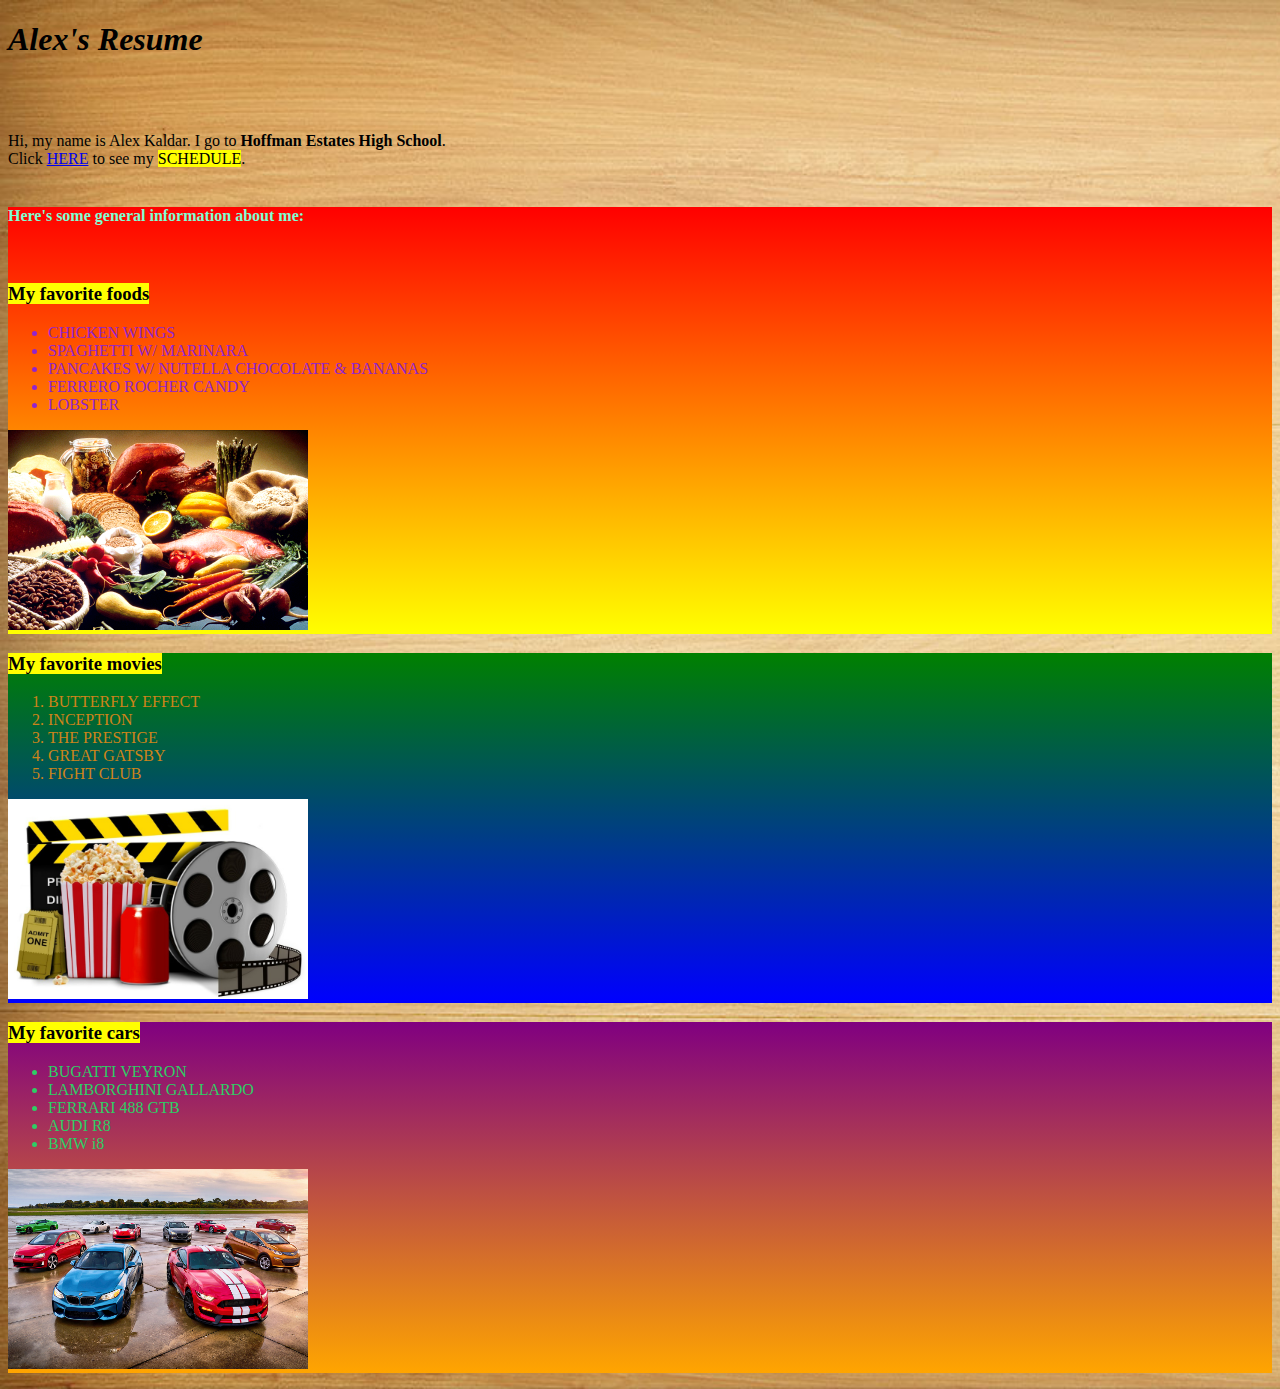
<file: index.html>
<!DOCTYPE html>
<html lang="en">
<head>
    <meta charset="UTF-8">
    <title>Alex's Resume</title>
    <link rel="stylesheet" href="home.css">
</head>
<body>
<h1><strong><em>Alex's Resume</em></strong></h1>
<br><br>

<p>
    Hi, my name is Alex Kaldar. I go to <strong>Hoffman Estates High School</strong>.

    <br>
    Click <a href="schedule.html">HERE</a> to see my <mark>SCHEDULE</mark>.
    <br><br>

</p>

<div id="lists">
    <h4>Here's some general information about me:</h4>
    <br>
    <h3><mark>My favorite foods</mark></h3>
    <ul> <!--ul = unordered list-->
        <li>CHICKEN WINGS</li> <!--li = list item-->
        <li>SPAGHETTI W/ MARINARA</li>
        <li>PANCAKES W/ NUTELLA CHOCOLATE & BANANAS</li>
        <li>FERRERO ROCHER CANDY</li>
        <li>LOBSTER</li>
    </ul>
    <p>
        <img src="img/foods.jpg" height="200" width="300">
    </p>
</div>

<div id="lists2">
    <h3><mark>My favorite movies</mark></h3>
    <ol> <!-- ol = ordered list-->
        <li>BUTTERFLY EFFECT</li> <!--li = list item-->
        <li>INCEPTION</li>
        <li>THE PRESTIGE</li>
        <li>GREAT GATSBY</li>
        <li>FIGHT CLUB</li>
    </ol>
    <p>
        <img src="img/movies.jpg" height="200" width="300">
    </p>
</div>

<div id="lists3">
    <h3><mark>My favorite cars</mark></h3>
    <ul> <!-- ol = ordered list-->
        <li>BUGATTI VEYRON</li> <!--li = list item-->
        <li>LAMBORGHINI GALLARDO</li>
        <li>FERRARI 488 GTB</li>
        <li>AUDI R8</li>
        <li>BMW i8</li>
    </ul>
    <p>
        <img src="img/cars.jpg" height="200" width="300">
    </p>
</div>
</body>
</html>
</file>
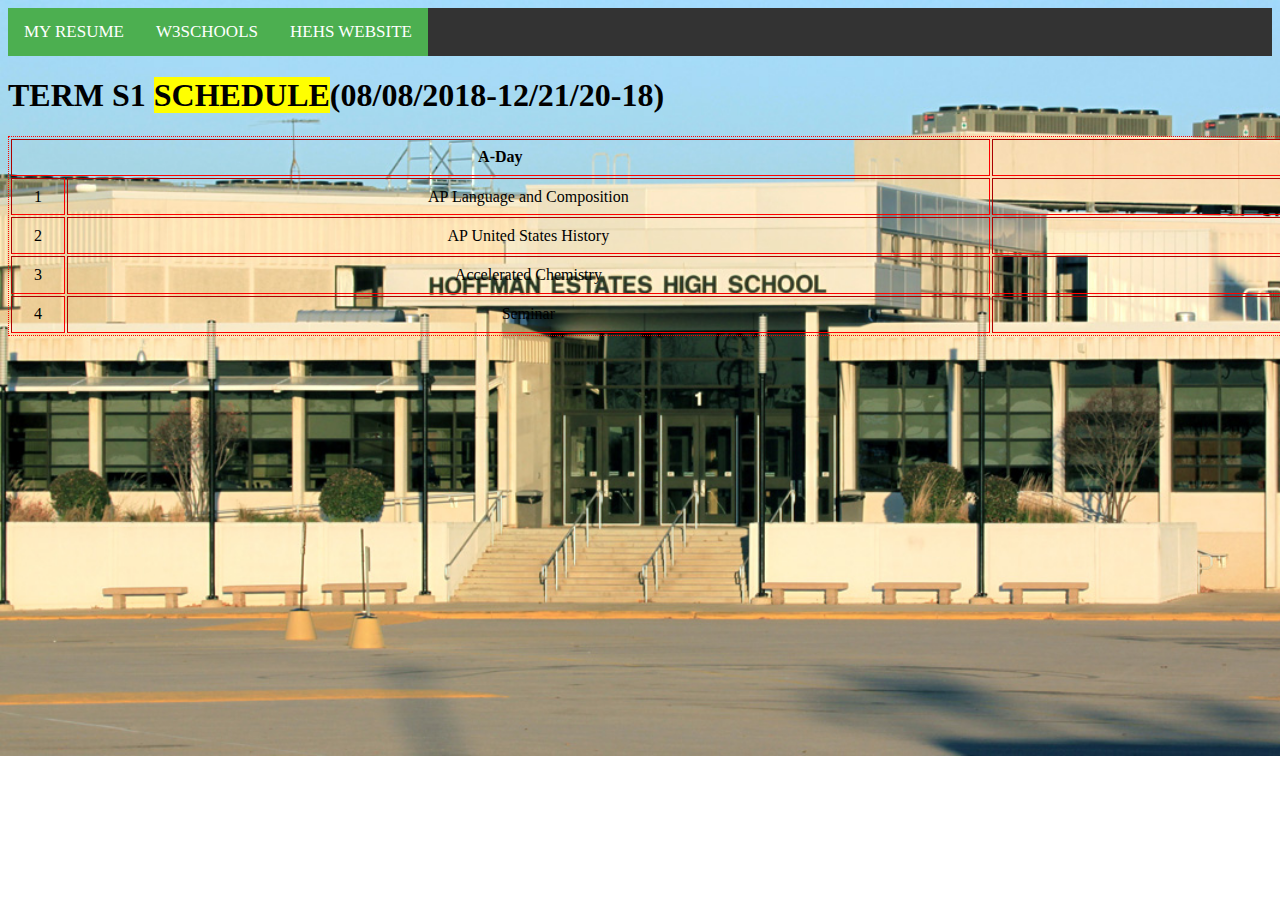
<file: schedule.html>
<!DOCTYPE html>
<html lang="en">
<head>
    <meta charset="UTF-8">
    <title>Alex's Schedule</title>
    <link rel="stylesheet" href="schedule.css">
</head>
<body>
<div class="topnav">
    <a class="active" href="index.html">MY RESUME</a>
    <a class="active" href="http://www.w3schools.com">W3SCHOOLS</a>
    <a class="active" href="http://hehs.d211.org">HEHS WEBSITE</a>

</div>
<h1>TERM S1 <mark>SCHEDULE</mark>(08/08/2018-12/21/20-18)</h1>
<!-- An HTML table is defined with the <table> tag.
Each table row is defined with the <tr> tag (table row).
A table reader is defined with the <th> tag (table header).
A table data/cell is defined with the <td> tag (table data).
-->

<table style="width: 1900px; height: 200px; text-align: center"; id="firstTable" border="solid">

    <tr>
        <th colspan="2">A-Day</th> <!-- By default, table headings are BOLD and CENTERED-->
        <th>B-Day</th>
    </tr>
    <tr>
        <td>1</td>
        <td>AP Language and Composition</td>
        <td>Spanish 3</td>
    </tr>
    <tr>
        <td>2</td>
        <td>AP United States History</td>
        <td>Specialty Weight Training</td>
    </tr>
    <tr>
        <td>3</td>
        <td>Accelerated Chemistry</td>
        <td>Advanced Trig & Pre-Calculus</td>
    </tr>
    <tr>
        <td>4</td>
        <td>Seminar</td>
        <td>AP Computer Sci Princ.</td>
    </tr>

</table>

</body>
</html>
</file>
<file: home.css>
body
{
    /* background-color: #0000bb; /* #RRGGBB */
    background-image: url(img/woodbackground.jpeg);
    background-repeat: no-repeat;
    background-size: cover;
}

#textEnhance
{
    color: limegreen;
    background-image: none;
    background-image: linear-gradient(red, blue);
}
h4
{
    color:aquamarine;
}

#lists
{
    color: #9224cd;
    background-image: none;
    background-image: linear-gradient(red, yellow);
}

#lists2
{
    color: #cd841a;
    background-image: none;
    background-image: linear-gradient(green, blue);
}

#lists3
{
    color: #2fcd65;
    background-image: none;
    background-image: linear-gradient(purple, orange);
}

h4
{
    color:aquamarine;
}
</file>
<file: schedule.css>
body
{
    /* background-color: #0000bb; /* #RRGGBB */
    background-image: url(img/hehs.jpg);
    background-repeat: no-repeat;
    background-size: cover;
}

#firstTable,tr
{
    border-style: dotted;
    border-color: red;

}

/* Add a black background color to the top navigation */
.topnav {
    background-color: #333;
    overflow: hidden;
}

/* Style the links inside the navigation bar */
.topnav a {
    float: left;
    color: #f2f2f2;
    text-align: center;
    padding: 14px 16px;
    text-decoration: none;
    font-size: 17px;
}

/* Change the color of links on hover */
.topnav a:hover {
    background-color: #ddd;
    color: black;
}

/* Add a color to the active/current link */
.topnav a.active {
    background-color: #4CAF50;
    color: white;
}
</file>
